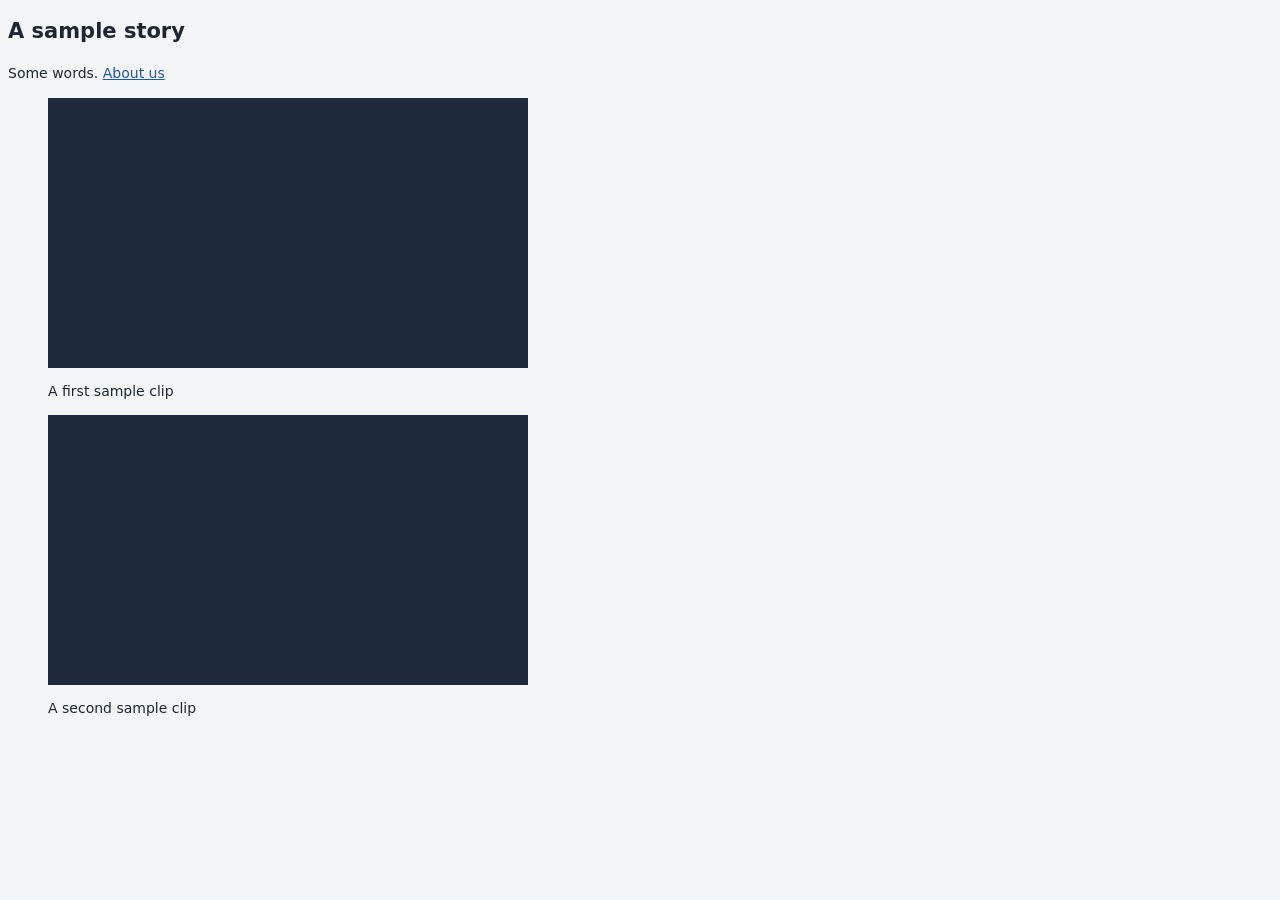
<file: tools/extension/feeds/article.html>
<!doctype html>
<!-- A site the extension knows nothing of: an article with two players and no post around them.
     The page is still theirs to yt-dlp (its generic reader), as before (our own sample). -->
<html><head><meta charset="utf-8"><meta name="mdm-page" content="http://news.example.test/2026/11/a-sample-story"><title>A sample story</title><link rel="stylesheet" href="feeds.css"></head>
<body>
<article><h1>A sample story</h1>
  <p>Some words. <a href="/about">About us</a></p>
  <figure><video data-expect="page"></video><figcaption>A first sample clip</figcaption></figure>
  <figure><video data-expect="page"></video><figcaption>A second sample clip</figcaption></figure>
</article>
</body></html>
</file>
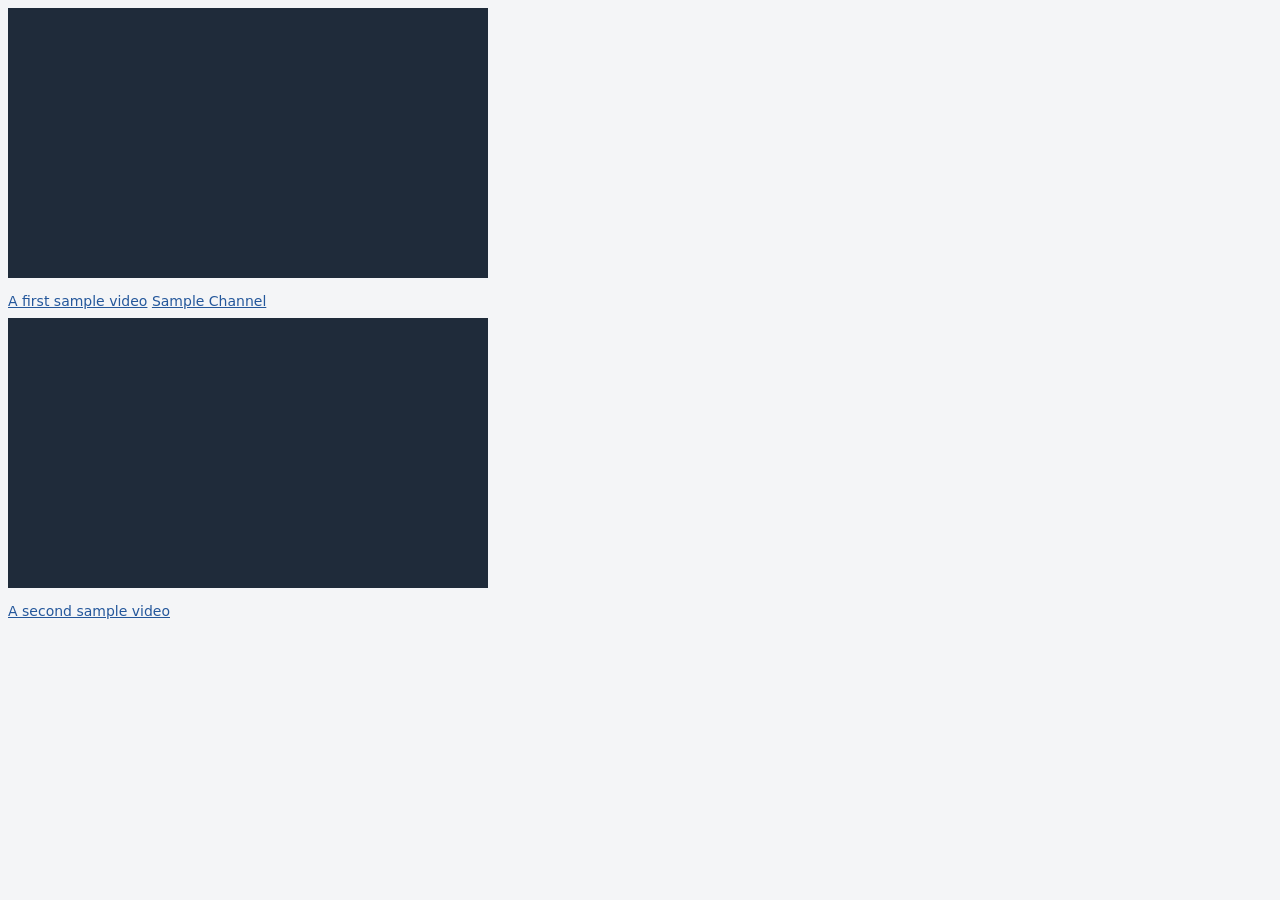
<file: tools/extension/feeds/dailymotion.html>
<!doctype html>
<!-- Dailymotion's home, its cards playing a preview in place (our own sample: no real account or
     video). -->
<html><head><meta charset="utf-8"><meta name="mdm-page" content="https://www.dailymotion.com/"><title>Dailymotion</title><link rel="stylesheet" href="feeds.css"></head>
<body>
<main><div class="feed">
  <div class="card"><a href="/video/x9sampl1"><div class="preview"><video data-expect="https://www.dailymotion.com/video/x9sampl1"></video></div></a>
    <a href="/video/x9sampl1">A first sample video</a> <a href="/samplechannel">Sample Channel</a></div>
  <div class="card"><div class="preview"><video data-expect="https://www.dailymotion.com/video/x9sampl2"></video></div>
    <a href="https://www.dailymotion.com/video/x9sampl2?playlist=x6sampl">A second sample video</a></div>
</div></main>
</body></html>
</file>
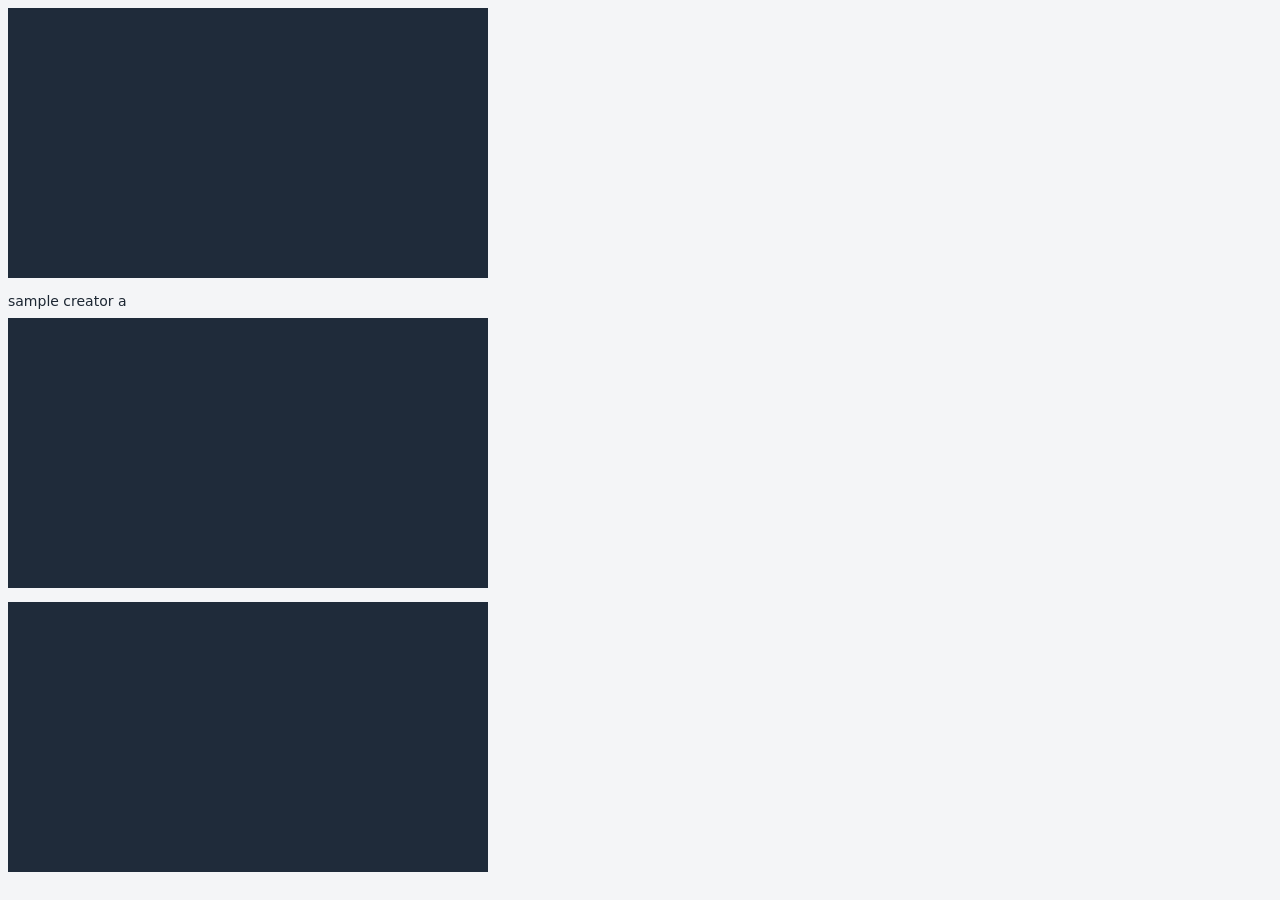
<file: tools/extension/feeds/douyin.html>
<!doctype html>
<!-- Douyin's recommended feed, reduced to what names a video (our own sample: no real account or
     video). Each slide carries its post's id (data-e2e-vid, the aweme id), read as yt-dlp's
     /video/<id>; the active one and the next one the player has ready below it (#1092). -->
<html><head><meta charset="utf-8"><meta name="mdm-page" content="https://www.douyin.com/?recommend=1"><title>抖音-记录美好生活</title><link rel="stylesheet" href="feeds.css"></head>
<body>
<main id="douyin-right-container"><div id="slidelist"><div data-e2e="slideList">
  <div data-e2e="feed-item">
    <div id="sliderVideo" data-e2e="feed-active-video" data-e2e-vid="7690000000000000001">
      <div><div data-xgplayerid="sample-1"><xg-video-container><video data-expect="https://www.douyin.com/video/7690000000000000001"></video></xg-video-container></div></div>
      <div class="info"><span>sample creator a</span></div>
    </div>
  </div>
  <div data-e2e="feed-item">
    <div id="sliderVideo" data-e2e="feed-video" data-e2e-vid="7690000000000000002">
      <div><div data-xgplayerid="sample-2"><xg-video-container><video data-expect="https://www.douyin.com/video/7690000000000000002"></video></xg-video-container></div></div>
    </div>
  </div>
  <div data-e2e="feed-item">
    <div data-e2e="feed-live">
      <div><xg-video-container><video data-expect="none"></video></xg-video-container></div>
    </div>
  </div>
</div></div></main>
</body></html>
</file>
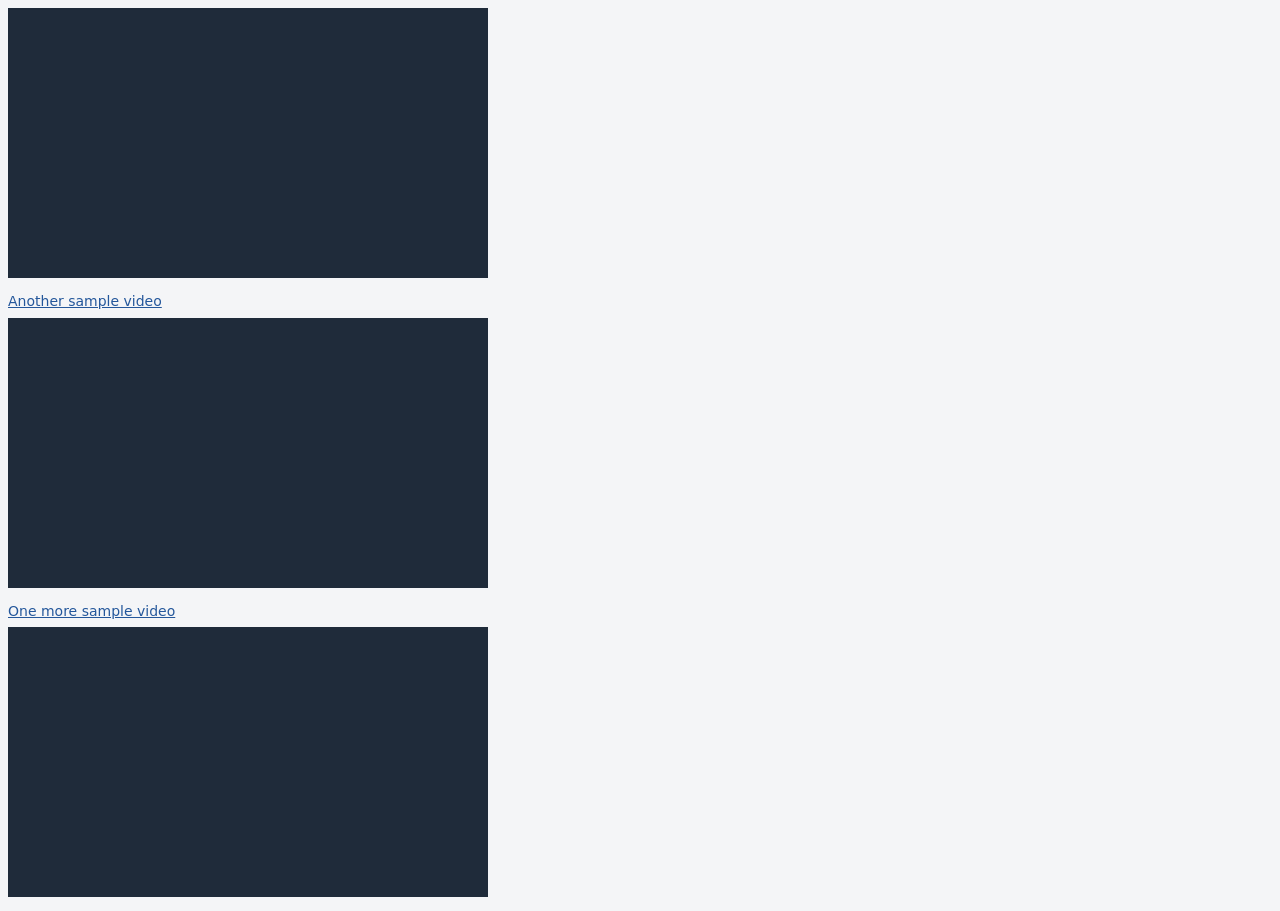
<file: tools/extension/feeds/facebook-watch.html>
<!doctype html>
<!-- A Facebook video's own page: its player names nothing, the page is the video's; the videos
     listed under it name their own. -->
<html><head><meta charset="utf-8"><meta name="mdm-page" content="https://www.facebook.com/watch/?v=5678901234567890"><title>Facebook</title><link rel="stylesheet" href="feeds.css"></head>
<body>
<div role="main">
  <div class="x1lliihq"><video data-expect="page"></video></div>
  <div class="more-videos">
    <div><a href="https://www.facebook.com/watch/?v=6789012345678901">Another sample video</a><video data-expect="https://www.facebook.com/watch/?v=6789012345678901"></video></div>
    <div><a href="https://www.facebook.com/watch/?v=7890123456789012">One more sample video</a><video data-expect="https://www.facebook.com/watch/?v=7890123456789012"></video></div>
  </div>
</div>
</body></html>
</file>
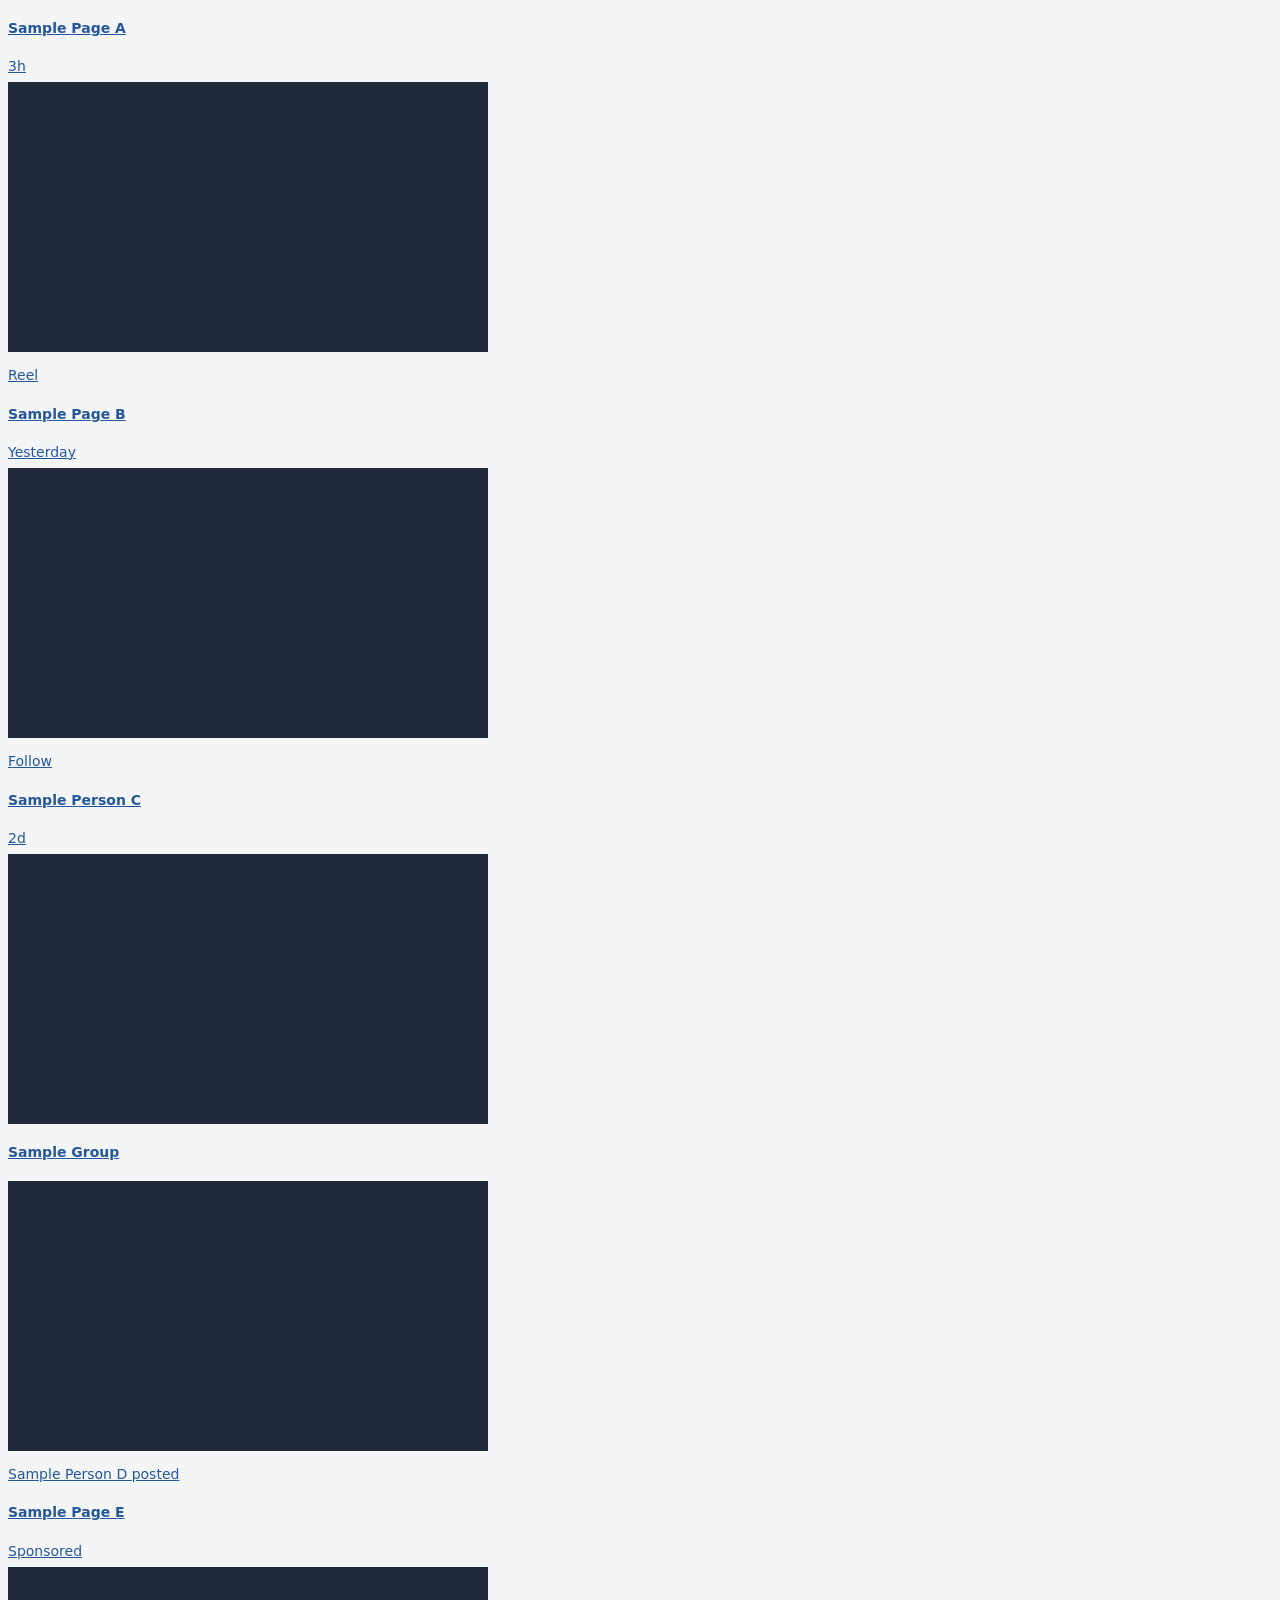
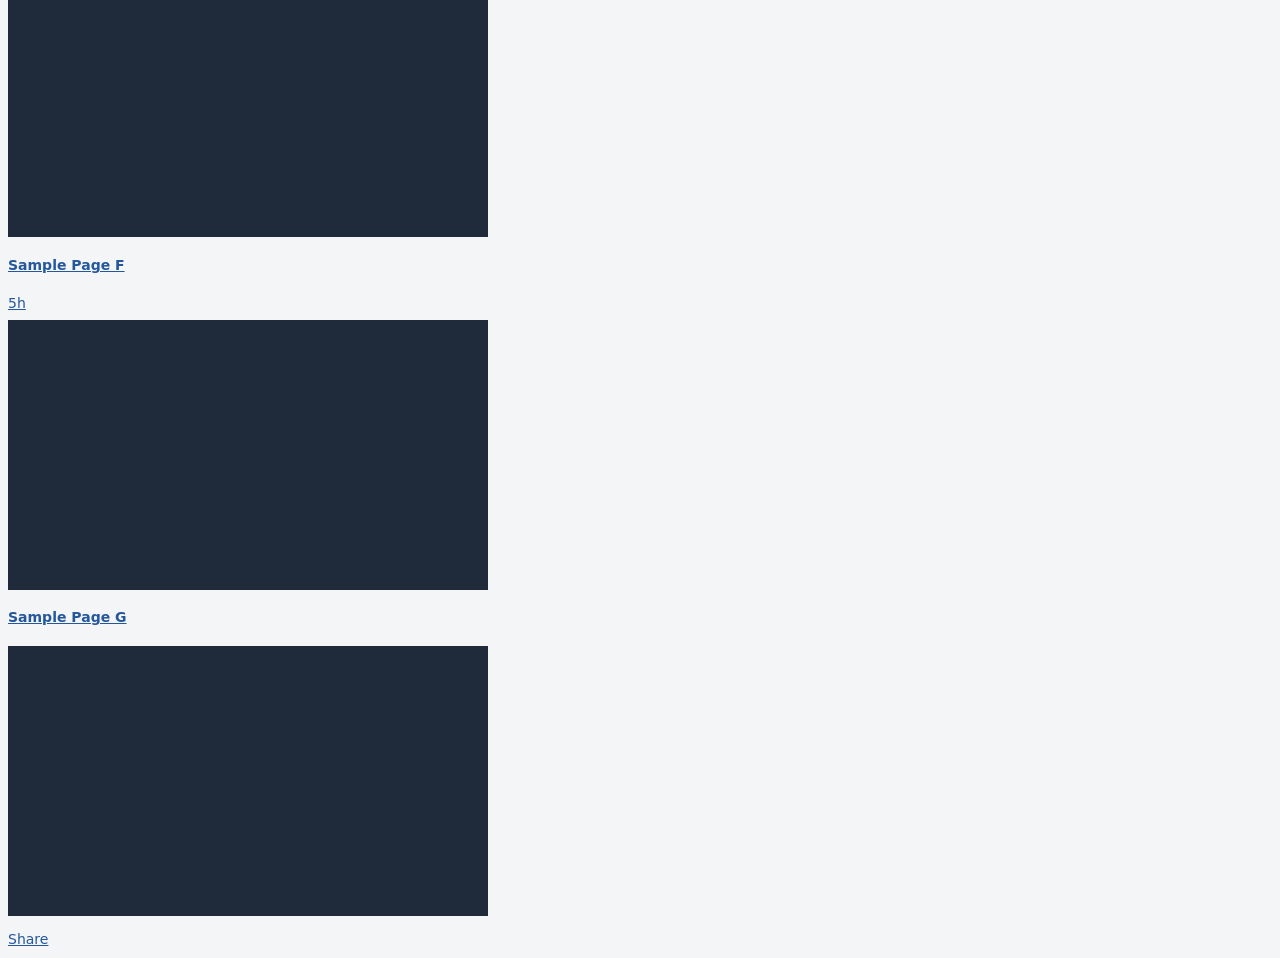
<file: tools/extension/feeds/facebook.html>
<!doctype html>
<!-- Facebook's home feed (#643), reduced to what names a post (our own sample: no real person, post
     or text). data-expect: what the button must send for each video ("page", "none"). -->
<html><head><meta charset="utf-8"><meta name="mdm-page" content="https://www.facebook.com/"><title>Facebook</title><link rel="stylesheet" href="feeds.css"></head>
<body>
<div role="main">
<div role="feed">
  <div aria-posinset="1" aria-describedby=":r1:">
    <div class="x1yztbdb">
      <h4><a href="https://www.facebook.com/sample.page.a?__cft__=AZx">Sample Page A</a></h4>
      <span><a href="#" role="link">3h</a></span>
      <div class="x1lliihq"><video data-expect="https://www.facebook.com/reel/1234567890123456/"></video></div>
      <a href="https://www.facebook.com/reel/1234567890123456/?s=fb_shorts_tab&amp;__cft__=AZx" aria-label="Open reel">Reel</a>
    </div>
  </div>
  <div aria-posinset="2" aria-describedby=":r2:">
    <div class="x1yztbdb">
      <h4><a href="https://www.facebook.com/sample.page.b">Sample Page B</a></h4>
      <span><a href="https://www.facebook.com/sample.page.b/videos/a-sample-title/2345678901234567/?__cft__=AZy">Yesterday</a></span>
      <div class="x1lliihq"><video data-expect="https://www.facebook.com/watch/?v=2345678901234567"></video></div>
      <a href="https://www.facebook.com/sample.page.b">Follow</a>
    </div>
  </div>
  <div aria-posinset="3" aria-describedby=":r3:">
    <div class="x1yztbdb">
      <h4><a href="https://www.facebook.com/sample.person.c">Sample Person C</a></h4>
      <span><a href="https://www.facebook.com/sample.person.c/posts/pfbid02SampleSampleSampleSampleSampleSample1l">2d</a></span>
      <div class="x1lliihq"><video data-expect="https://www.facebook.com/sample.person.c/posts/pfbid02SampleSampleSampleSampleSampleSample1l"></video></div>
    </div>
  </div>
  <div aria-posinset="4" aria-describedby=":r4:">
    <div class="x1yztbdb">
      <h4><a href="https://www.facebook.com/groups/123456789012/">Sample Group</a></h4>
      <div data-video-id="3456789012345678"><video data-expect="https://www.facebook.com/watch/?v=3456789012345678"></video></div>
      <a href="https://www.facebook.com/groups/123456789012/posts/4567890123456789/">Sample Person D posted</a>
    </div>
  </div>
  <div aria-posinset="5" aria-describedby=":r5:">
    <div class="x1yztbdb">
      <h4><a href="https://www.facebook.com/sample.page.e">Sample Page E</a></h4>
      <span><a href="#" role="link">Sponsored</a></span>
      <div class="x1lliihq"><video data-expect="none"></video></div>
    </div>
  </div>
  <div aria-posinset="6" aria-describedby=":r6:">
    <div class="x1yztbdb">
      <h4><a href="https://www.facebook.com/sample.page.f">Sample Page F</a></h4>
      <span><a href="https://www.facebook.com/permalink.php?story_fbid=pfbid0SampleStory6&amp;id=100000000000006">5h</a></span>
      <div class="x1lliihq"><video data-expect="https://www.facebook.com/permalink.php?story_fbid=pfbid0SampleStory6&amp;id=100000000000006"></video></div>
    </div>
  </div>
  <div aria-posinset="7" aria-describedby=":r7:">
    <div class="x1yztbdb">
      <h4><a href="https://www.facebook.com/sample.page.g">Sample Page G</a></h4>
      <div class="x1lliihq"><video data-expect="https://fb.watch/sAmPlE7x/"></video></div>
      <a href="https://fb.watch/sAmPlE7x/?mibextid=sample">Share</a>
    </div>
  </div>
</div>
</div>
</body></html>
</file>
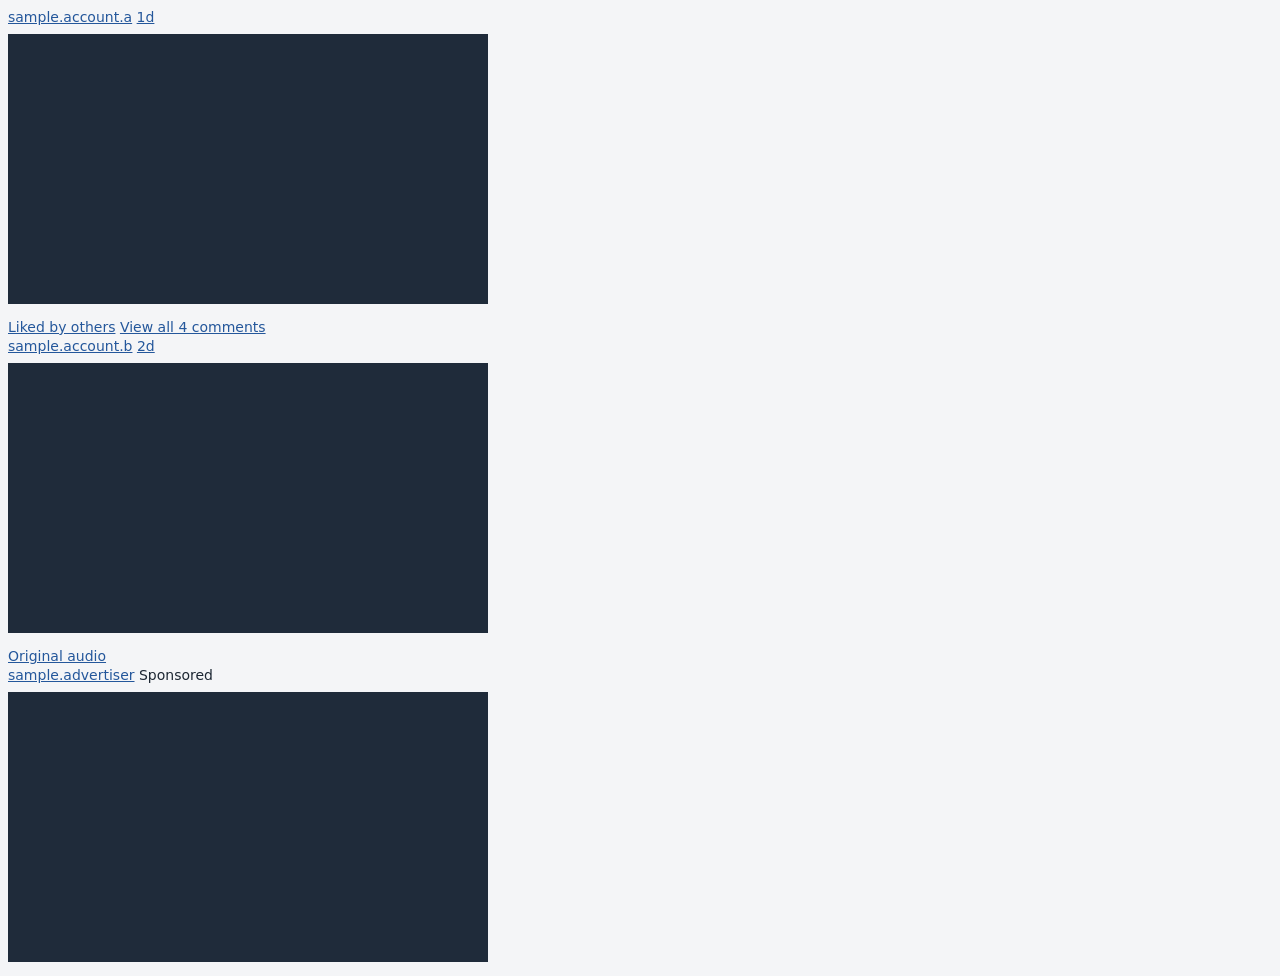
<file: tools/extension/feeds/instagram.html>
<!doctype html>
<!-- Instagram's home feed, reduced to what names a post (our own sample: no real account, post or
     text). data-expect: what the button must send for each video. -->
<html><head><meta charset="utf-8"><meta name="mdm-page" content="https://www.instagram.com/"><title>Instagram</title><link rel="stylesheet" href="feeds.css"></head>
<body>
<main role="main"><div><div>
  <article>
    <header><a href="/sample.account.a/">sample.account.a</a> <a href="/p/DSampleCode1/"><time datetime="2026-11-10T09:00:00.000Z">1d</time></a></header>
    <div><video data-expect="https://www.instagram.com/p/DSampleCode1/"></video></div>
    <a href="/p/DSampleCode1/liked_by/">Liked by others</a>
    <a href="/p/DSampleCode1/comments/">View all 4 comments</a>
  </article>
  <article>
    <header><a href="/sample.account.b/">sample.account.b</a> <a href="/reel/DSampleCode2/"><time datetime="2026-11-09T09:00:00.000Z">2d</time></a></header>
    <div><video data-expect="https://www.instagram.com/reel/DSampleCode2/"></video></div>
    <a href="/reels/audio/1234567890123456/">Original audio</a>
  </article>
  <article>
    <header><a href="/sample.advertiser/">sample.advertiser</a> Sponsored</header>
    <div><video data-expect="none"></video></div>
  </article>
</div></div></main>
</body></html>
</file>
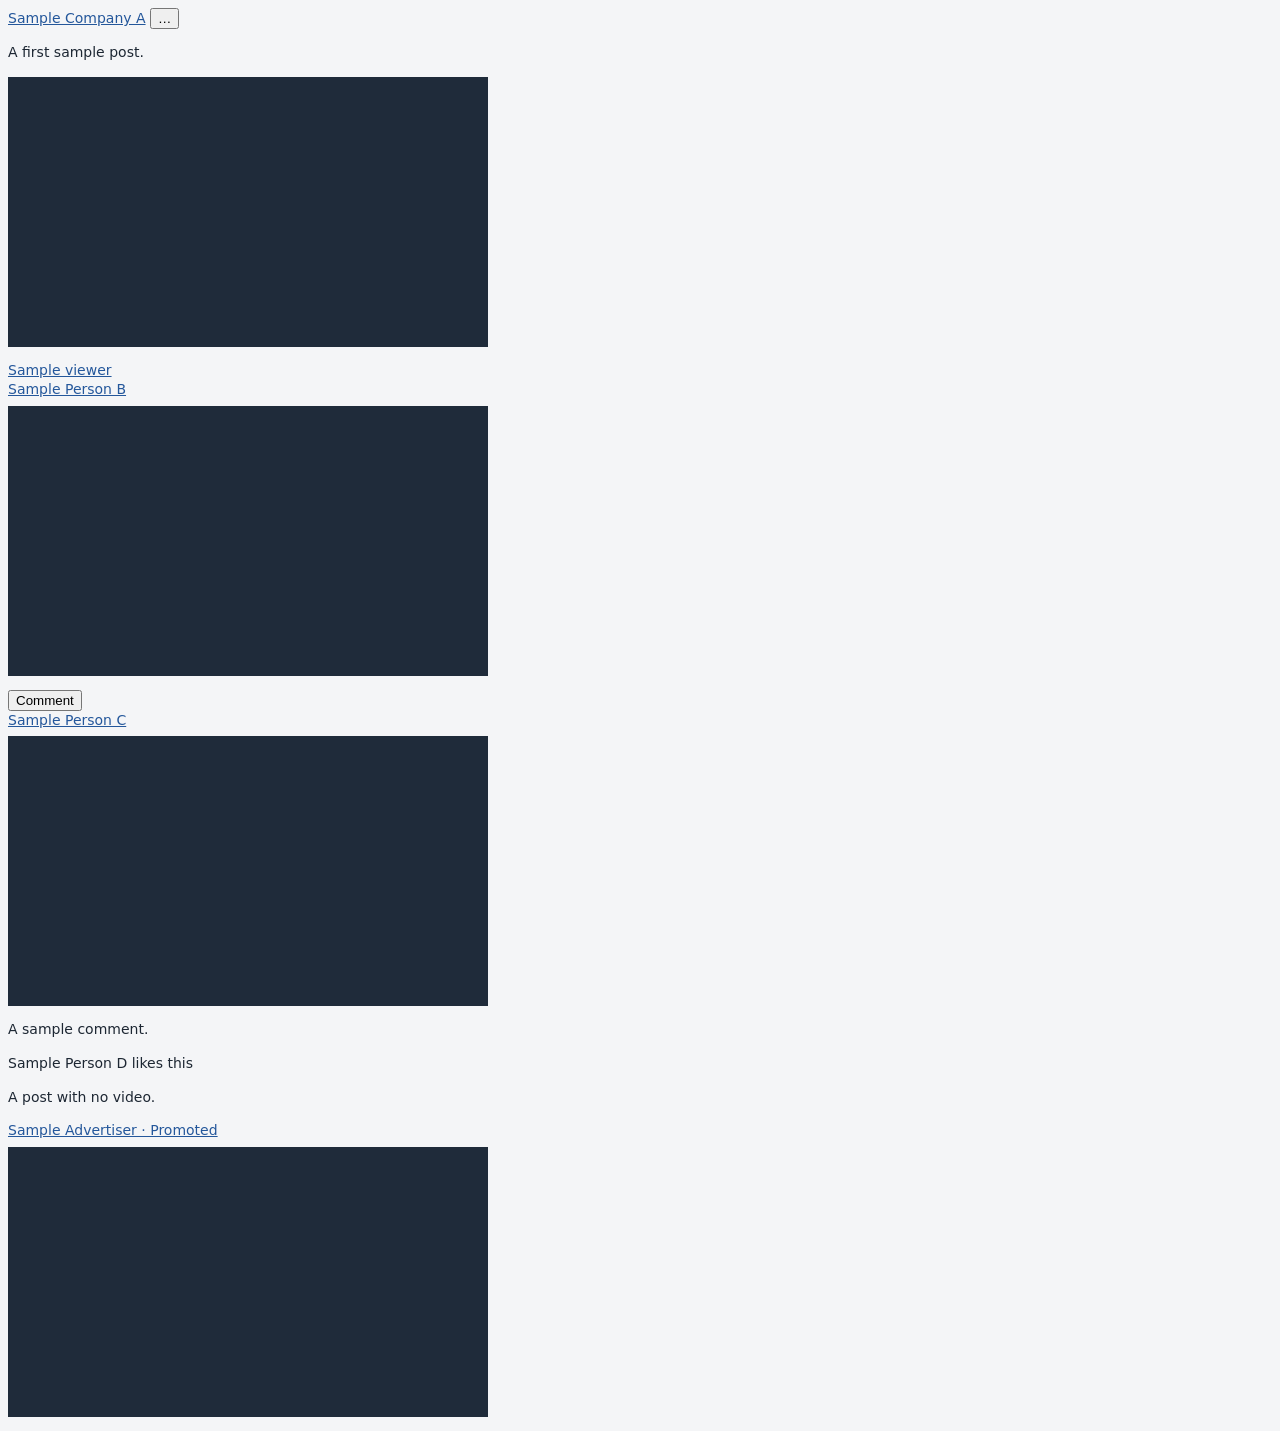
<file: tools/extension/feeds/linkedin-sdui.html>
<!doctype html>
<!-- LinkedIn's feed as its server-driven app draws it since 2026 (the structure of a signed-in
     feed, our own sample: no real person, post or id). No URN sits near a video: a post is named
     only in the keys of its parts (componentkey): its text's translation key (its ugcPost), its
     comments' URNs (its activity), and its comment tools' key (base64 of a protobuf naming its
     activity, field 1, or its ugcPost, field 2). data-expect: what the button must send. -->
<html><head><meta charset="utf-8"><meta name="mdm-page" content="https://www.linkedin.com/feed/foryou/"><title>Feed | LinkedIn</title><link rel="stylesheet" href="feeds.css"></head>
<body>
<div id="root" data-strictmode="true"><div data-layout-grid=""><div><main id="workspace" tabindex="-1"><div><div><section aria-label="Primary content"><div>
<div data-sdui-screen="com.linkedin.sdui.flagshipnav.feed.ForYouFeed">
<div role="list" data-testid="mainFeed" data-component-type="LazyColumn" componentkey="container-update-list_mainFeed-lazy-container">
  <div data-lazy-mount-id="sample1"><div data-display-contents="true"><div><div id="expandedSampleHashA" componentkey="expandedSampleHashA">
    <div role="listitem" componentkey="update-card-focusSampleHashAFeedType_MAIN_FEED_RELEVANCE">
      <div data-display-contents="true"><div componentkey="SampleHashA">
        <a href="https://www.linkedin.com/company/sample-company-a/" componentkey="0b5d2f0e-0000-4000-8000-000000000001">Sample Company A</a>
        <button componentkey="0b5d2f0e-0000-4000-8000-000000000002" aria-label="Open control menu for post by Sample Company A">…</button>
        <div componentkey="translatable-commentary-FeTranslationUrn(contentUrnCommentUrn=null, contentUrnGroupPostUrn=null, contentUrnShareUrn=null, contentUrnUgcPostUrn=ContentUrnUgcPostUrn(userGeneratedContentPostUrn=UserGeneratedContentPostUrn(userGeneratedContentId=7391000000000000033)), detectedLocale=, targetLocale=en)"><p>A first sample post.</p></div>
        <div componentkey="0b5d2f0e-0000-4000-8000-000000000003" data-color-scheme="dark"><div tabindex="0" componentkey="0b5d2f0e-0000-4000-8000-000000000004">
          <div data-vjs-player="true" id="SampleVideoA" tabindex="-1" role="region" aria-label="Video Player">
            <video id="SampleVideoA_html5_api" role="application" preload="metadata" playsinline muted data-expect="https://www.linkedin.com/feed/update/urn:li:ugcPost:7391000000000000033/"></video>
          </div>
        </div></div>
        <a href="https://www.linkedin.com/feed/foryou/">Sample viewer</a>
      </div></div>
    </div>
  </div></div></div></div>
  <div data-lazy-mount-id="sample2"><div data-display-contents="true"><div><div id="expandedSampleHashB" componentkey="expandedSampleHashB">
    <div role="listitem" componentkey="update-card-focusSampleHashBFeedType_MAIN_FEED_RELEVANCE">
      <div data-display-contents="true"><div componentkey="SampleHashB">
        <a href="https://www.linkedin.com/in/sample-person-b/" componentkey="0b5d2f0e-0000-4000-8000-000000000011">Sample Person B</a>
        <div componentkey="0b5d2f0e-0000-4000-8000-000000000013" data-color-scheme="dark"><div tabindex="0" componentkey="0b5d2f0e-0000-4000-8000-000000000014">
          <div data-vjs-player="true" id="SampleVideoB" tabindex="-1" role="region" aria-label="Video Player">
            <video id="SampleVideoB_html5_api" role="application" preload="metadata" playsinline muted data-expect="https://www.linkedin.com/feed/update/urn:li:ugcPost:7391000000000000022/"></video>
          </div>
        </div></div>
        <button componentkey="0b5d2f0e-0000-4000-8000-000000000015" aria-label="Comment">Comment</button>
        <div id="EgsIrIDM7ufVjZLNAQ-replaceableCommentToolsSampleHashBFeedType_MAIN_FEED_RELEVANCE" componentkey="EgsIrIDM7ufVjZLNAQ-replaceableCommentToolsSampleHashBFeedType_MAIN_FEED_RELEVANCE"></div>
      </div></div>
    </div>
  </div></div></div></div>
  <div data-lazy-mount-id="sample3"><div data-display-contents="true"><div><div id="expandedSampleHashC" componentkey="expandedSampleHashC">
    <div role="listitem" componentkey="update-card-focusSampleHashCFeedType_MAIN_FEED_RELEVANCE">
      <div data-display-contents="true"><div componentkey="SampleHashC">
        <a href="https://www.linkedin.com/in/sample-person-c/" componentkey="0b5d2f0e-0000-4000-8000-000000000021">Sample Person C</a>
        <div componentkey="0b5d2f0e-0000-4000-8000-000000000023" data-color-scheme="dark"><div tabindex="0" componentkey="0b5d2f0e-0000-4000-8000-000000000024">
          <div data-vjs-player="true" id="SampleVideoC" tabindex="-1" role="region" aria-label="Video Player">
            <video id="SampleVideoC_html5_api" role="application" preload="metadata" playsinline muted data-expect="https://www.linkedin.com/feed/update/urn:li:activity:7391000000000000044/"></video>
          </div>
        </div></div>
        <div id="CgsI2IDM7ufVjZLNAQ-replaceableCommentToolsSampleHashCFeedType_MAIN_FEED_RELEVANCE" componentkey="CgsI2IDM7ufVjZLNAQ-replaceableCommentToolsSampleHashCFeedType_MAIN_FEED_RELEVANCE"></div>
        <div componentkey="CommentComponentReference_urn:li:comment:(activity:7391000000000000044,7391000000000000045)"><p>A sample comment.</p></div>
        <div componentkey="replaceableComment_urn:li:comment:(activity:7391000000000000044,7391000000000000045)"></div>
      </div></div>
    </div>
  </div></div></div></div>
  <div data-lazy-mount-id="sample4"><div data-display-contents="true"><div><div id="expandedSampleHashD" componentkey="expandedSampleHashD">
    <div role="listitem" componentkey="update-card-focusSampleHashDFeedType_MAIN_FEED_RELEVANCE">
      <div data-display-contents="true"><div componentkey="SampleHashD">
        <div componentkey="feed-header-urn:li:activity:7391000000000000055-0">Sample Person D likes this</div>
        <p>A post with no video.</p>
        <div id="CgsI7oDM7ufVjZLNAQ-replaceableCommentToolsSampleHashDFeedType_MAIN_FEED_RELEVANCE" componentkey="CgsI7oDM7ufVjZLNAQ-replaceableCommentToolsSampleHashDFeedType_MAIN_FEED_RELEVANCE"></div>
      </div></div>
    </div>
  </div></div></div></div>
  <div data-lazy-mount-id="sample5"><div data-display-contents="true"><div><div id="expandedSampleHashE" componentkey="expandedSampleHashE">
    <div role="listitem" componentkey="update-card-focusSampleHashEFeedType_MAIN_FEED_RELEVANCE">
      <div data-display-contents="true"><div componentkey="SampleHashE">
        <a href="https://www.linkedin.com/company/sample-advertiser/" componentkey="0b5d2f0e-0000-4000-8000-000000000041">Sample Advertiser · Promoted</a>
        <div componentkey="0b5d2f0e-0000-4000-8000-000000000043" data-color-scheme="dark"><div tabindex="0" componentkey="0b5d2f0e-0000-4000-8000-000000000044">
          <div data-vjs-player="true" id="SampleVideoE" tabindex="-1" role="region" aria-label="Video Player">
            <video id="SampleVideoE_html5_api" role="application" preload="metadata" playsinline muted data-expect="none"></video>
          </div>
        </div></div>
      </div></div>
    </div>
  </div></div></div></div>
</div>
</div>
</div></section></div></div></main></div></div></div>
</body></html>
</file>
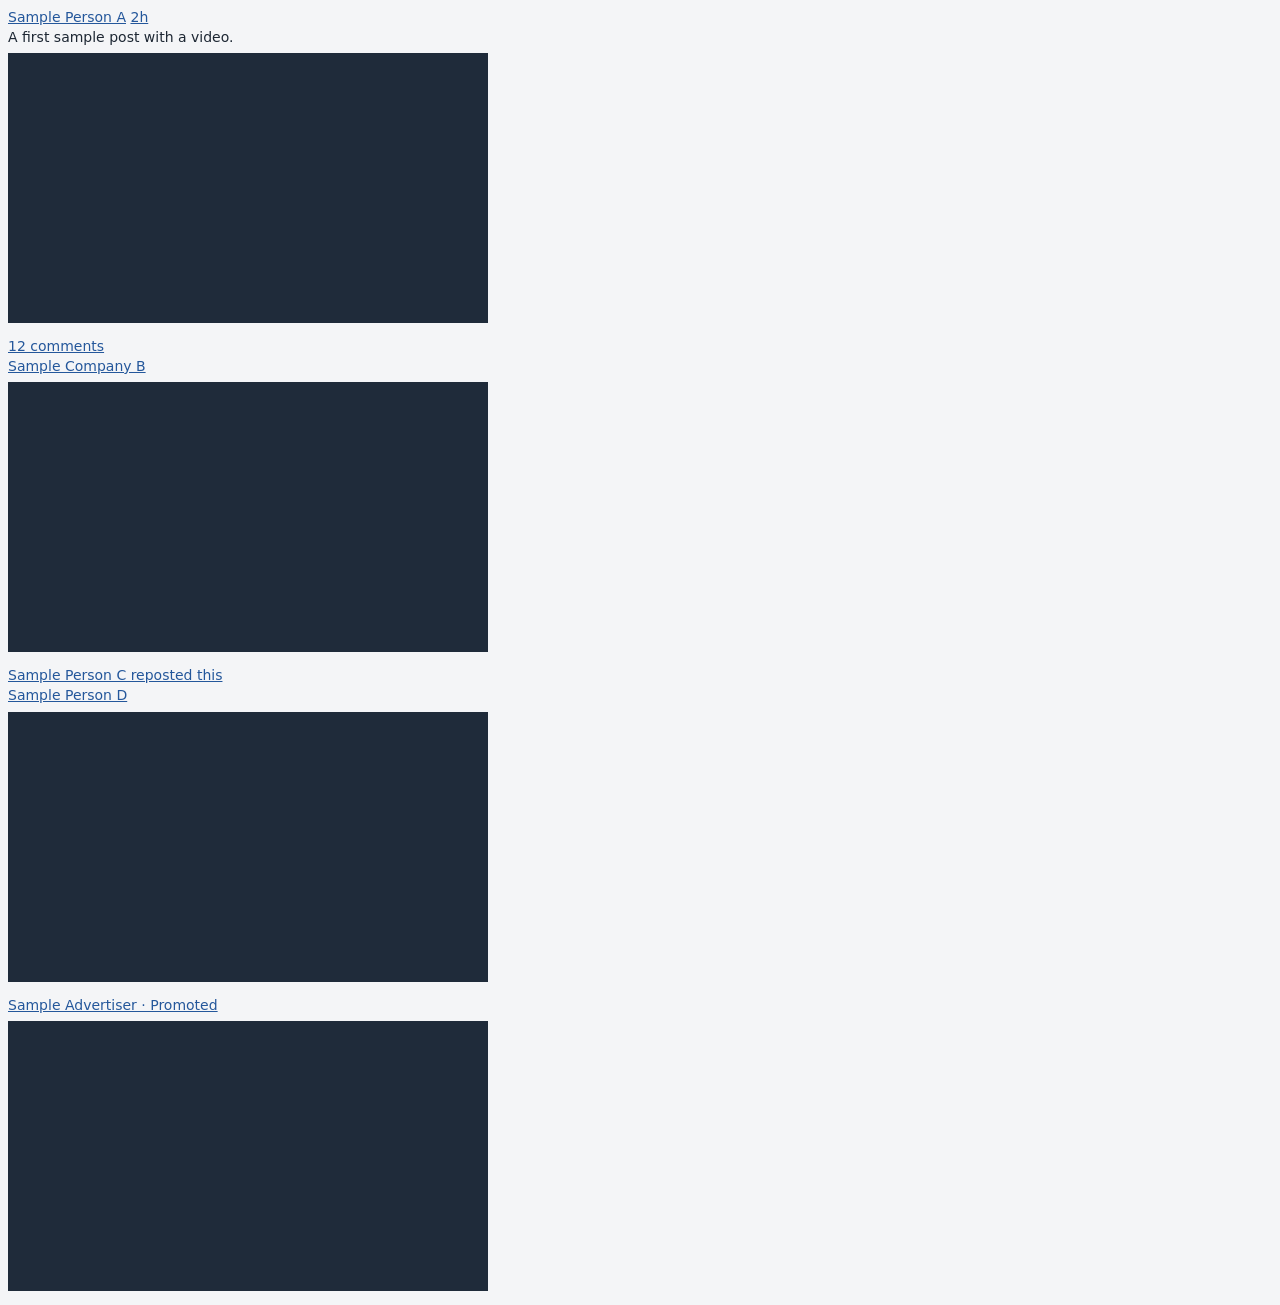
<file: tools/extension/feeds/linkedin.html>
<!doctype html>
<!-- LinkedIn's home feed, reduced to what names a post (our own sample: no real person, post or
     text). Each <video> says what the button must send for it (data-expect: an address, "page"
     for the page's own, "none" for nothing). -->
<html><head><meta charset="utf-8"><meta name="mdm-page" content="https://www.linkedin.com/feed/"><title>Feed | LinkedIn</title><link rel="stylesheet" href="feeds.css"></head>
<body>
<main class="scaffold-layout__main">
<div class="scaffold-finite-scroll__content" data-finite-scroll-hotkey-context="FEED">
  <div data-id="urn:li:activity:7390000000000000001" class="relative" data-finite-scroll-hotkey-item="0">
    <div class="feed-shared-update-v2" data-urn="urn:li:activity:7390000000000000001" role="article">
      <div class="update-components-actor">
        <a class="update-components-actor__meta-link" href="https://www.linkedin.com/in/sample-person-a/">Sample Person A</a>
        <a class="update-components-actor__sub-description-link" href="https://www.linkedin.com/feed/update/urn:li:activity:7390000000000000001/">2h</a>
      </div>
      <div class="update-components-text">A first sample post with a video.</div>
      <div class="update-components-linkedin-video"><div class="video-js" data-vjs-player="">
        <video class="vjs-tech" data-expect="https://www.linkedin.com/feed/update/urn:li:activity:7390000000000000001/"></video>
      </div></div>
      <div class="social-details-social-counts"><a href="https://www.linkedin.com/feed/update/urn:li:ugcPost:7390000000000000101/">12 comments</a></div>
    </div>
  </div>
  <div data-id="urn:li:aggregate:(urn:li:ugcPost:7390000000000000002)" class="relative" data-finite-scroll-hotkey-item="1">
    <div class="feed-shared-update-v2" data-urn="urn:li:ugcPost:7390000000000000002" role="article">
      <div class="update-components-actor"><a href="https://www.linkedin.com/company/sample-company-b/">Sample Company B</a></div>
      <div class="update-components-linkedin-video"><div class="video-js" data-vjs-player="">
        <video class="vjs-tech" data-expect="https://www.linkedin.com/feed/update/urn:li:ugcPost:7390000000000000002/"></video>
      </div></div>
    </div>
  </div>
  <div data-id="urn:li:activity:7390000000000000003" class="relative" data-finite-scroll-hotkey-item="2">
    <div class="feed-shared-update-v2" data-urn="urn:li:activity:7390000000000000003" role="article">
      <div class="update-components-actor"><a href="https://www.linkedin.com/in/sample-person-c/">Sample Person C reposted this</a></div>
      <div class="update-components-mini-update-v2">
        <a class="update-components-mini-update-v2__link-to-details-page" href="https://www.linkedin.com/feed/update/urn:li:activity:7390000000000000004/">Sample Person D</a>
        <div class="update-components-linkedin-video"><div class="video-js" data-vjs-player="">
          <video class="vjs-tech" data-expect="https://www.linkedin.com/feed/update/urn:li:activity:7390000000000000004/"></video>
        </div></div>
      </div>
    </div>
  </div>
  <div class="relative" data-finite-scroll-hotkey-item="3">
    <div class="feed-shared-update-v2" role="article">
      <div class="update-components-actor"><a href="https://www.linkedin.com/company/sample-advertiser/">Sample Advertiser · Promoted</a></div>
      <div class="update-components-linkedin-video"><div class="video-js" data-vjs-player="">
        <video class="vjs-tech" data-expect="none"></video>
      </div></div>
    </div>
  </div>
</div>
</main>
</body></html>
</file>
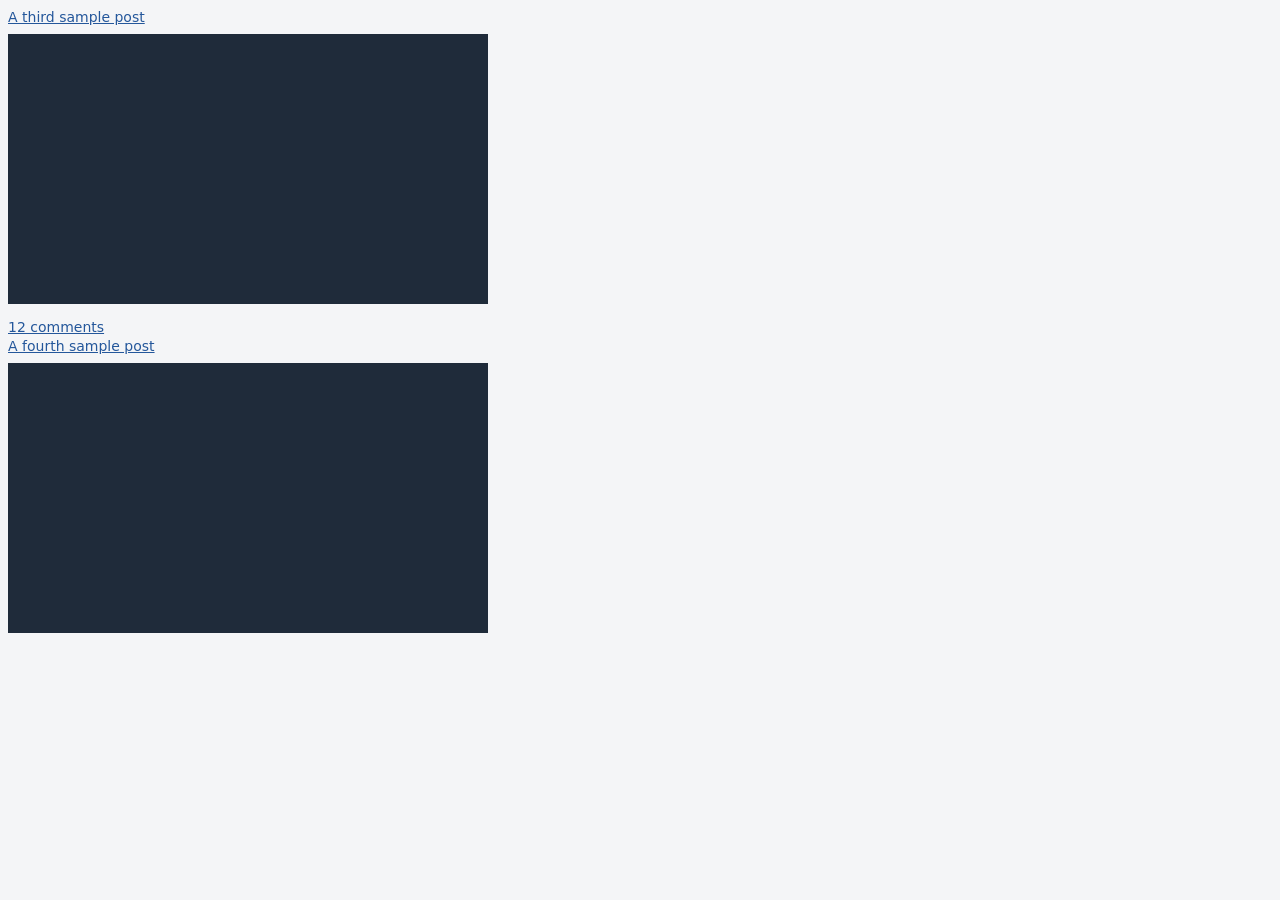
<file: tools/extension/feeds/reddit-old.html>
<!doctype html>
<!-- old.reddit.com's listing: each post (.thing) names its permalink; an expanded video plays in
     the listing (our own sample). -->
<html><head><meta charset="utf-8"><meta name="mdm-page" content="https://old.reddit.com/r/samplesub/"><title>samplesub</title><link rel="stylesheet" href="feeds.css"></head>
<body>
<div id="siteTable" class="sitetable linklisting">
  <div class="thing link" data-fullname="t3_1abcde3" data-permalink="/r/samplesub/comments/1abcde3/a_third_sample_post/">
    <a class="title" href="/r/samplesub/comments/1abcde3/a_third_sample_post/">A third sample post</a>
    <div class="expando"><div class="reddit-video-player-root"><video data-expect="{origin}/r/samplesub/comments/1abcde3/"></video></div></div>
    <a class="comments" href="https://old.reddit.com/r/samplesub/comments/1abcde3/a_third_sample_post/">12 comments</a>
  </div>
  <div class="thing link" data-fullname="t3_1abcde4" data-permalink="/r/samplesub/comments/1abcde4/a_fourth_sample_post/">
    <a class="title" href="/r/samplesub/comments/1abcde4/a_fourth_sample_post/">A fourth sample post</a>
    <div class="expando"><div class="reddit-video-player-root"><video data-expect="{origin}/r/samplesub/comments/1abcde4/"></video></div></div>
  </div>
</div>
</body></html>
</file>
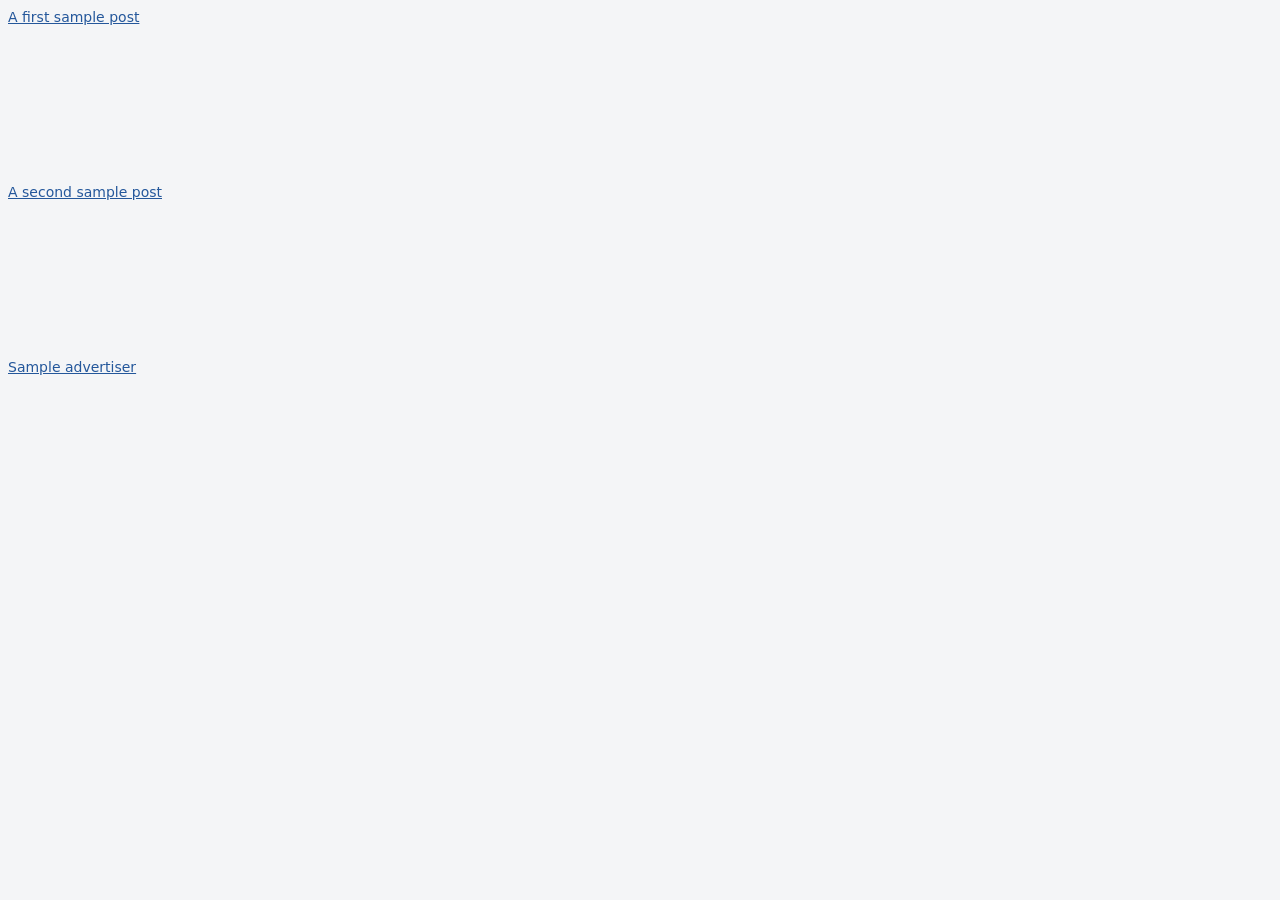
<file: tools/extension/feeds/reddit.html>
<!doctype html>
<!-- Reddit's front page (shreddit), reduced to what names a post (our own sample: no real account,
     post or text). Its player keeps the <video> in its own shadow root. data-expect: what the
     button must send for each video ("page", "none"). {origin}: the page's own host. -->
<html><head><meta charset="utf-8"><meta name="mdm-page" content="https://www.reddit.com/"><title>Reddit - The heart of the internet</title><link rel="stylesheet" href="feeds.css"></head>
<body>
<shreddit-app><main>
<shreddit-feed>
  <article aria-label="A first sample post">
    <shreddit-post permalink="/r/samplesub/comments/1abcde1/a_first_sample_post/" post-type="video" id="t3_1abcde1">
      <a slot="full-post-link" href="/r/samplesub/comments/1abcde1/a_first_sample_post/">A first sample post</a>
      <shreddit-player-2><template shadowrootmode="open"><div class="container"><video data-expect="{origin}/r/samplesub/comments/1abcde1/"></video></div></template></shreddit-player-2>
    </shreddit-post>
  </article>
  <article aria-label="A second sample post">
    <shreddit-post permalink="/r/othersample/comments/1abcde2/a_second_sample_post/" post-type="video" id="t3_1abcde2">
      <a slot="full-post-link" href="/r/othersample/comments/1abcde2/a_second_sample_post/">A second sample post</a>
      <shreddit-player-2><template shadowrootmode="open"><div class="container"><video data-expect="{origin}/r/othersample/comments/1abcde2/"></video></div></template></shreddit-player-2>
    </shreddit-post>
  </article>
  <shreddit-ad-post>
    <a href="https://ads.example.test/landing">Sample advertiser</a>
    <shreddit-player-2><template shadowrootmode="open"><div class="container"><video data-expect="none"></video></div></template></shreddit-player-2>
  </shreddit-ad-post>
</shreddit-feed>
</main></shreddit-app>
</body></html>
</file>
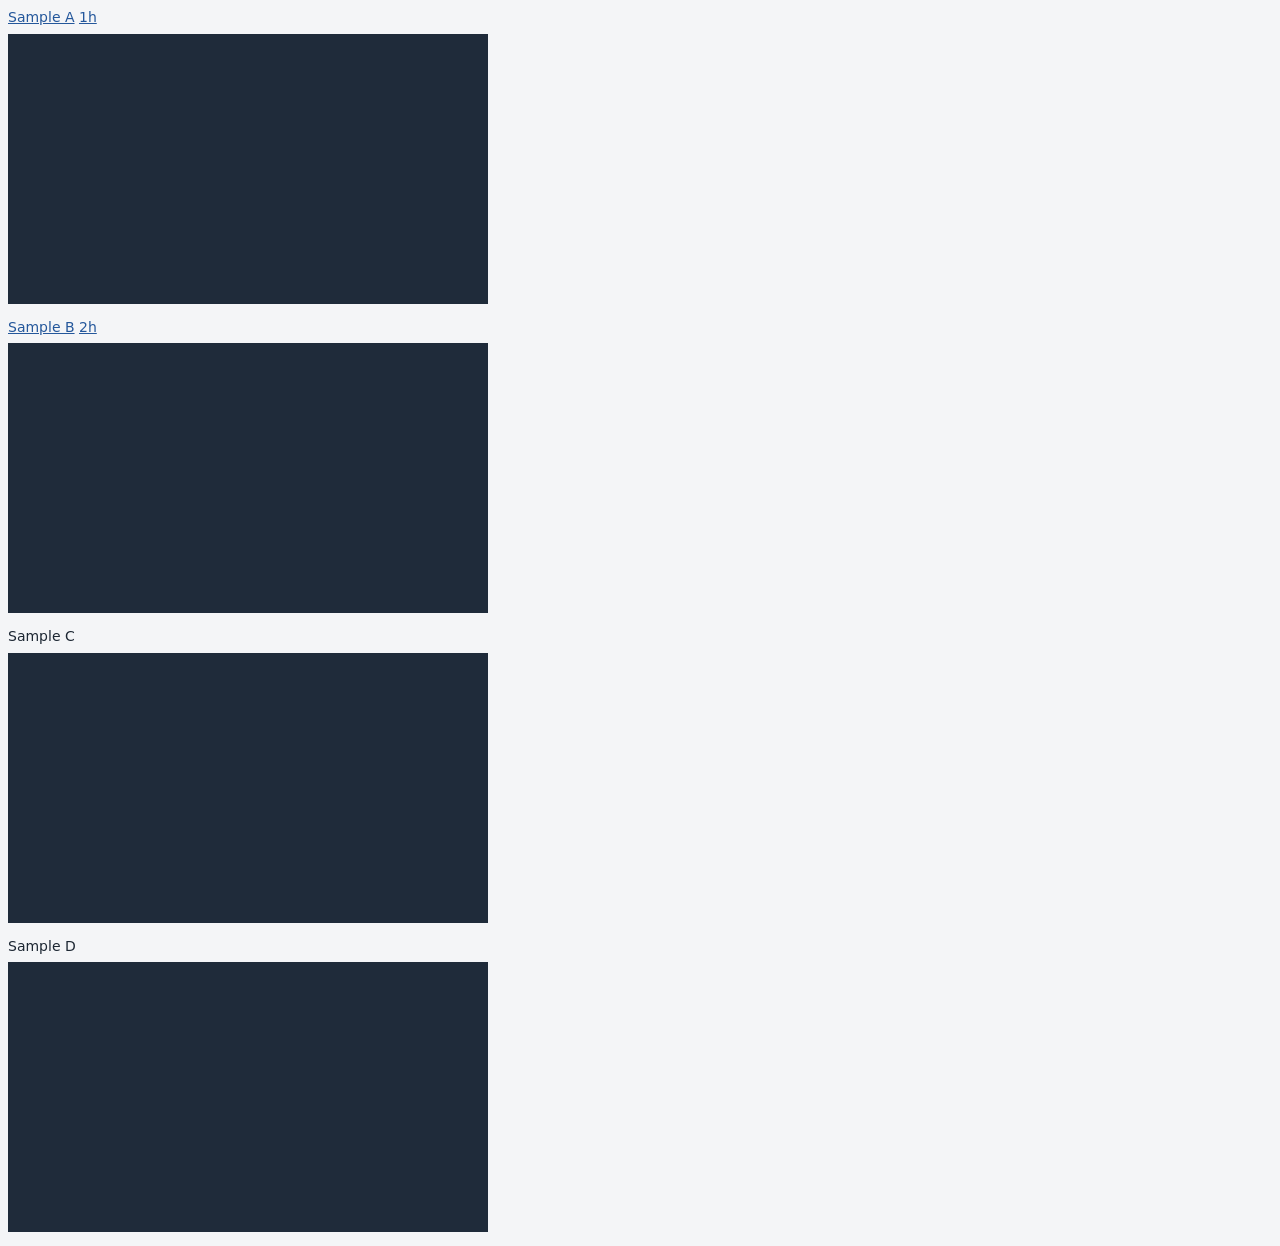
<file: tools/extension/feeds/social.html>
<!doctype html>
<!-- A site the extension knows nothing of: a federated timeline (role="feed"), each post linking to
     itself from its timestamp (our own sample). The third video names no post and plays a plain
     file: that file goes, with the page as Referer. data-expect: what videoPage names ("none":
     nothing; the e2e case then wants the video's own file when it has one, else the button's
     "open the post" message). -->
<html><head><meta charset="utf-8"><meta name="mdm-page" content="http://social.example.test/home"><title>Home - Sample Social</title><link rel="stylesheet" href="feeds.css"></head>
<body>
<main><div role="feed" aria-label="Home">
  <article class="status">
    <a href="/@sample_a">Sample A</a> <a class="status__relative-time" href="/@sample_a/113000000000000001"><time datetime="2026-11-10T09:00:00Z">1h</time></a>
    <div class="media"><video data-expect="http://social.example.test/@sample_a/113000000000000001"></video></div>
  </article>
  <article class="status">
    <a href="/@sample_b">Sample B</a> <a class="status__relative-time" href="/@sample_b/113000000000000002"><time datetime="2026-11-10T08:00:00Z">2h</time></a>
    <div class="media"><video data-expect="http://social.example.test/@sample_b/113000000000000002"></video></div>
  </article>
  <article class="status">
    <span>Sample C</span>
    <div class="media"><video data-expect="none" src="http://media.example.test/clip.mp4" preload="metadata"></video></div>
  </article>
  <article class="status">
    <span>Sample D</span>
    <div class="media"><video data-expect="none"></video></div>
  </article>
</div></main>
</body></html>
</file>
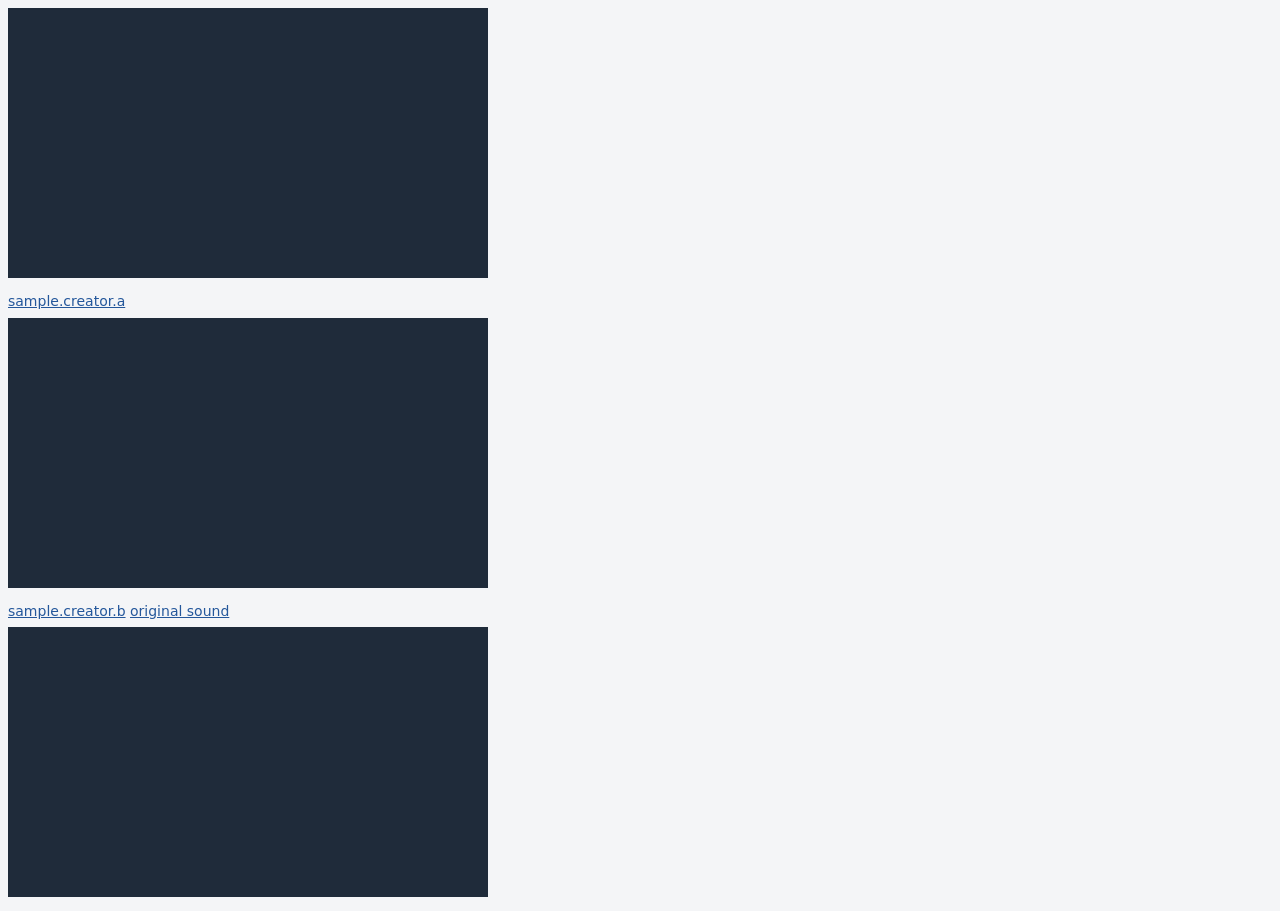
<file: tools/extension/feeds/tiktok.html>
<!doctype html>
<!-- TikTok's For You page, reduced to what names a video (our own sample: no real account or
     video). Its players are named after the video (xgwrapper-<n>-<id>), sent in yt-dlp's own form for an
     author not known (/@_/video/<id>); a card links to it. -->
<html><head><meta charset="utf-8"><meta name="mdm-page" content="https://www.tiktok.com/foryou"><title>TikTok - Make Your Day</title><link rel="stylesheet" href="feeds.css"></head>
<body>
<main><div data-e2e="recommend-list">
  <article data-e2e="recommend-list-item-container">
    <section><div id="xgwrapper-0-7430000000000000001" class="xgplayer-container"><video data-expect="https://www.tiktok.com/@_/video/7430000000000000001"></video></div></section>
    <section><a href="/@sample.creator.a" data-e2e="video-author-avatar">sample.creator.a</a></section>
  </article>
  <article data-e2e="recommend-list-item-container">
    <section><a href="/@sample.creator.b/video/7430000000000000002"><div class="poster"><video data-expect="https://www.tiktok.com/@sample.creator.b/video/7430000000000000002"></video></div></a></section>
    <section><a href="/@sample.creator.b">sample.creator.b</a> <a href="/music/sample-sound-7430000000000000099">original sound</a></section>
  </article>
  <article data-e2e="recommend-list-item-container">
    <section><div id="xgwrapper-2-7430000000000000003"><video data-expect="https://www.tiktok.com/@_/video/7430000000000000003"></video></div></section>
  </article>
</div></main>
</body></html>
</file>
<file: tools/extension/feeds/feeds.css>
/* The sample feeds' players: big enough for the download button (video.js MIN_W, MIN_H). */
body { margin: 8px; font: 14px/1.4 system-ui, sans-serif; background: #f4f5f7; color: #1d2733; }
video { display: block; width: 480px; height: 270px; background: #1f2b3a; margin: 6px 0 14px; }
a { color: #24579b; }
</file>
